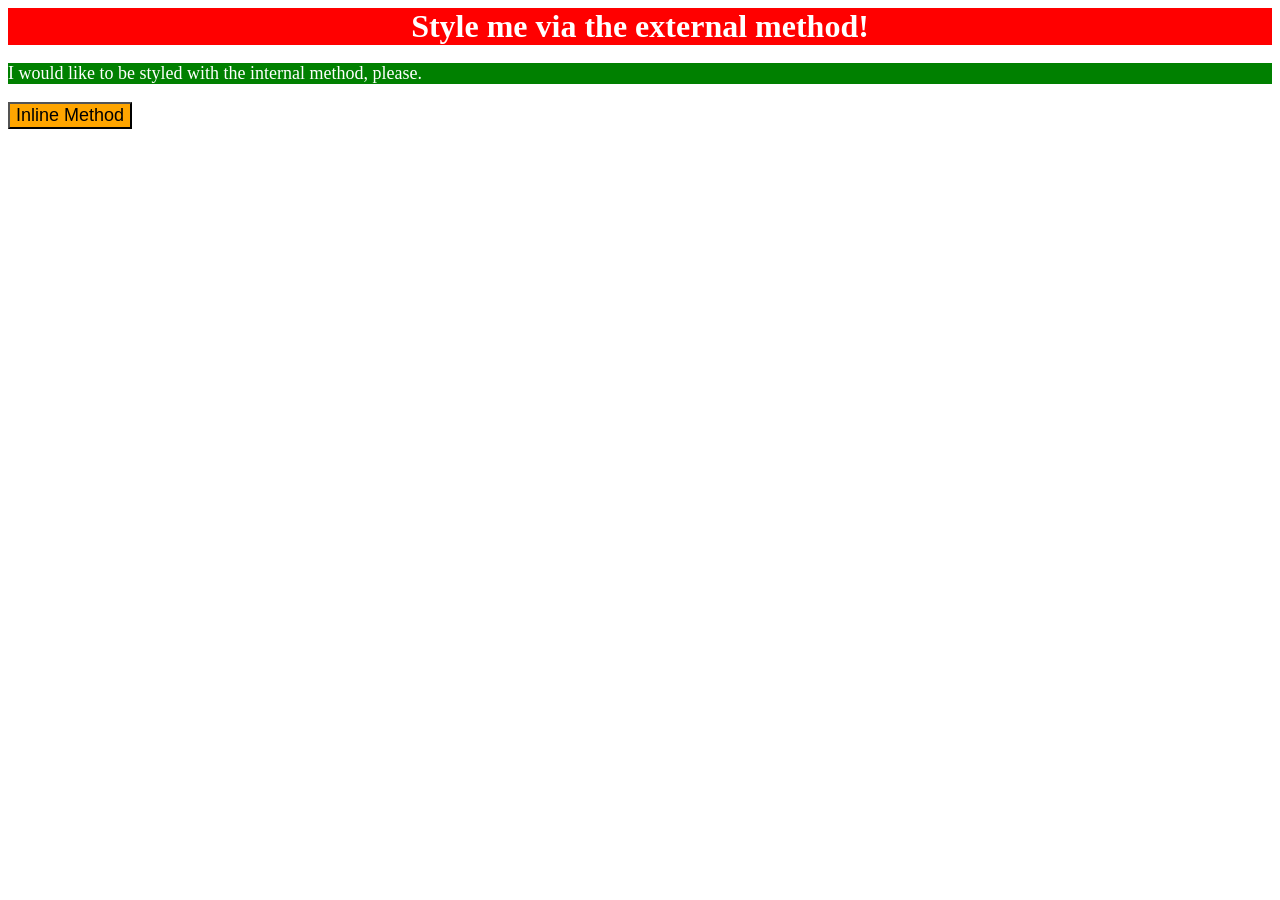
<file: foundations/intro-to-css/01-css-methods/index.html>
<!DOCTYPE html>
<html lang="en">
  <head>
    <meta charset="UTF-8">
    <meta http-equiv="X-UA-Compatible" content="IE=edge">
    <meta name="viewport" content="width=device-width, initial-scale=1.0">
    <link rel="stylesheet" href="style.css">
    <title>Methods for Adding CSS</title>
    <style>
      p {
       background-color: green; 
       color: white;
       font-size: 18px;
      }
    </style>
  </head>
  <body>
    <div>Style me via the external method!</div>
    <p>I would like to be styled with the internal method, please.</p>
    <button style="background-color: orange; font-size: 18px;">Inline Method</button>
  </body>
</html>
</file>
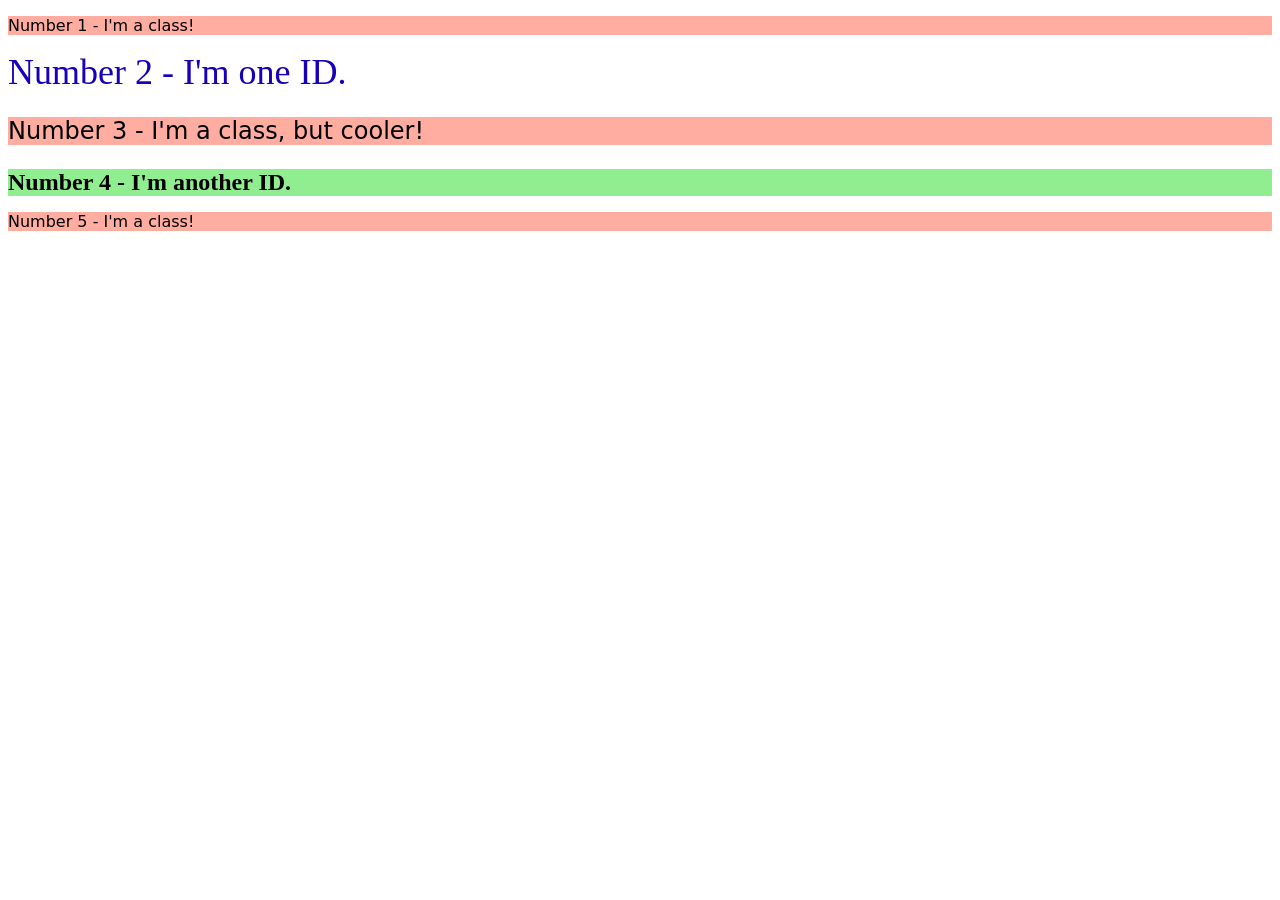
<file: foundations/intro-to-css/02-class-id-selectors/index.html>
<!DOCTYPE html>
<html lang="en">
  <head>
    <meta charset="UTF-8">
    <meta http-equiv="X-UA-Compatible" content="IE=edge">
    <meta name="viewport" content="width=device-width, initial-scale=1.0">
    <title>Class and ID Selectors</title>
    <link rel="stylesheet" href="style.css">
  </head>
  <body>
    <p class="odd">Number 1 - I'm a class!</p>
    <div id="div1">Number 2 - I'm one ID.</div>
    <p class="odd cool">Number 3 - I'm a class, but cooler!</p>
    <div id="div2">Number 4 - I'm another ID.</div>
    <p class="odd">Number 5 - I'm a class!</p>
  </body>
</html>
</file>
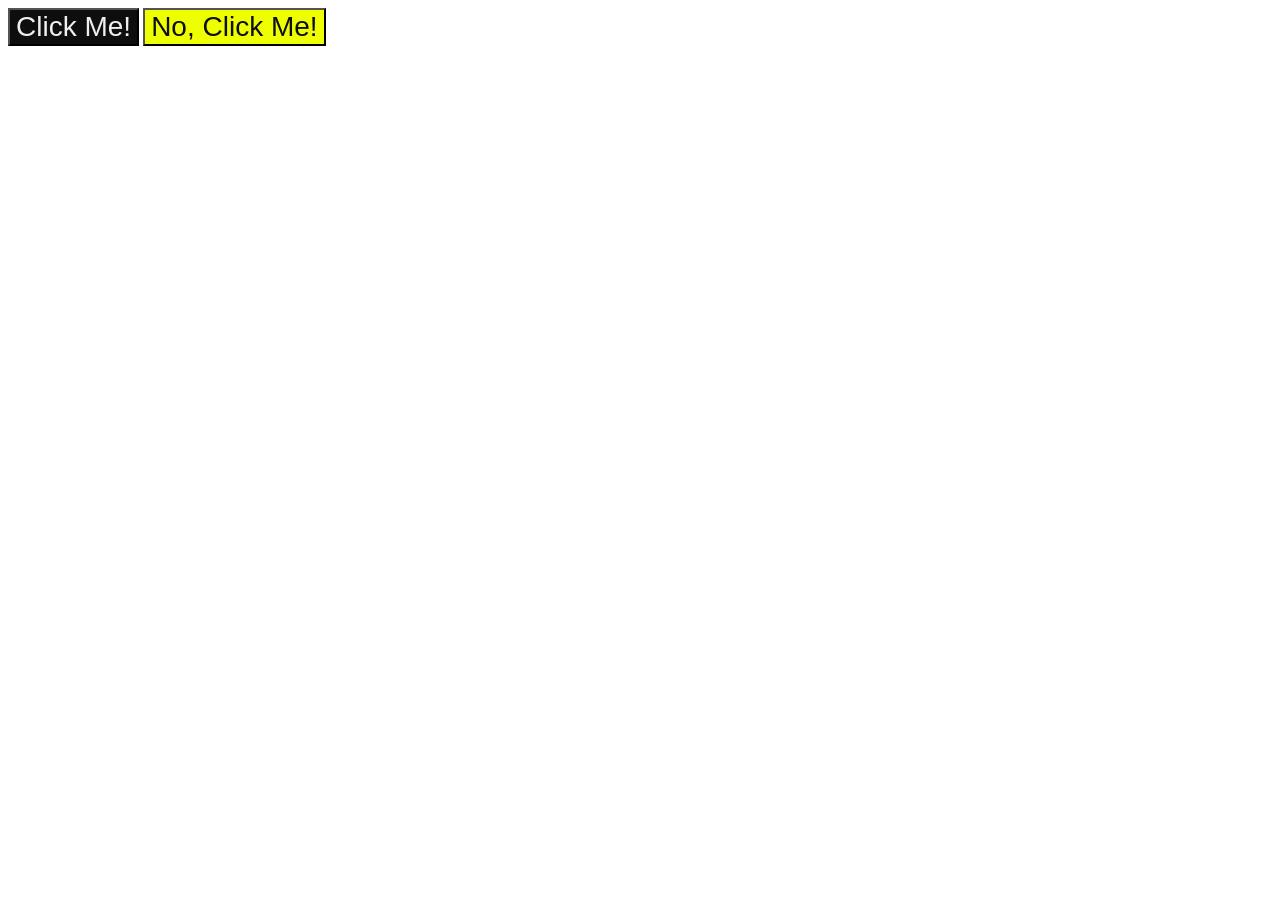
<file: foundations/intro-to-css/03-grouping-selectors/index.html>
<!DOCTYPE html>
<html lang="en">
  <head>
    <meta charset="UTF-8">
    <meta http-equiv="X-UA-Compatible" content="IE=edge">
    <meta name="viewport" content="width=device-width, initial-scale=1.0">
    <title>Grouping Selectors</title>
    <link rel="stylesheet" href="style.css">
  </head>
  <body>
    <button class="boring-button">Click Me!</button>
    <button class="funny-button">No, Click Me!</button>
  </body>
</html>
</file>
<file: foundations/intro-to-css/01-css-methods/style.css>
div{
    background-color: red;
    color: white;
    text-align: center;
    font-size: 32px;
    font-weight: bold;
}
</file>
<file: foundations/intro-to-css/02-class-id-selectors/style.css>
.odd {
    background-color: #ffaca1;
    font-family: Verdana, "DejaVu Sans", sans-serif;
}

.cool {
    font-size: 24px;
}

#div1 {
    color: #1700bb;
    font-size: 36px;
}

#div2 {
    background-color: lightgreen;
    font-size: 24px;
    font-weight: bold;
}
</file>
<file: foundations/intro-to-css/03-grouping-selectors/style.css>
.boring-button {
    background-color: #0e0e0e;
    color: #efefef;
}

.funny-button {
    background-color: #eeff00;
    color: #0e0e0e;
}

.boring-button,
.funny-button {
    font-size: 28px;
    font-family: Helvetica, "Time New Roman", sans-serif;
}
</file>
